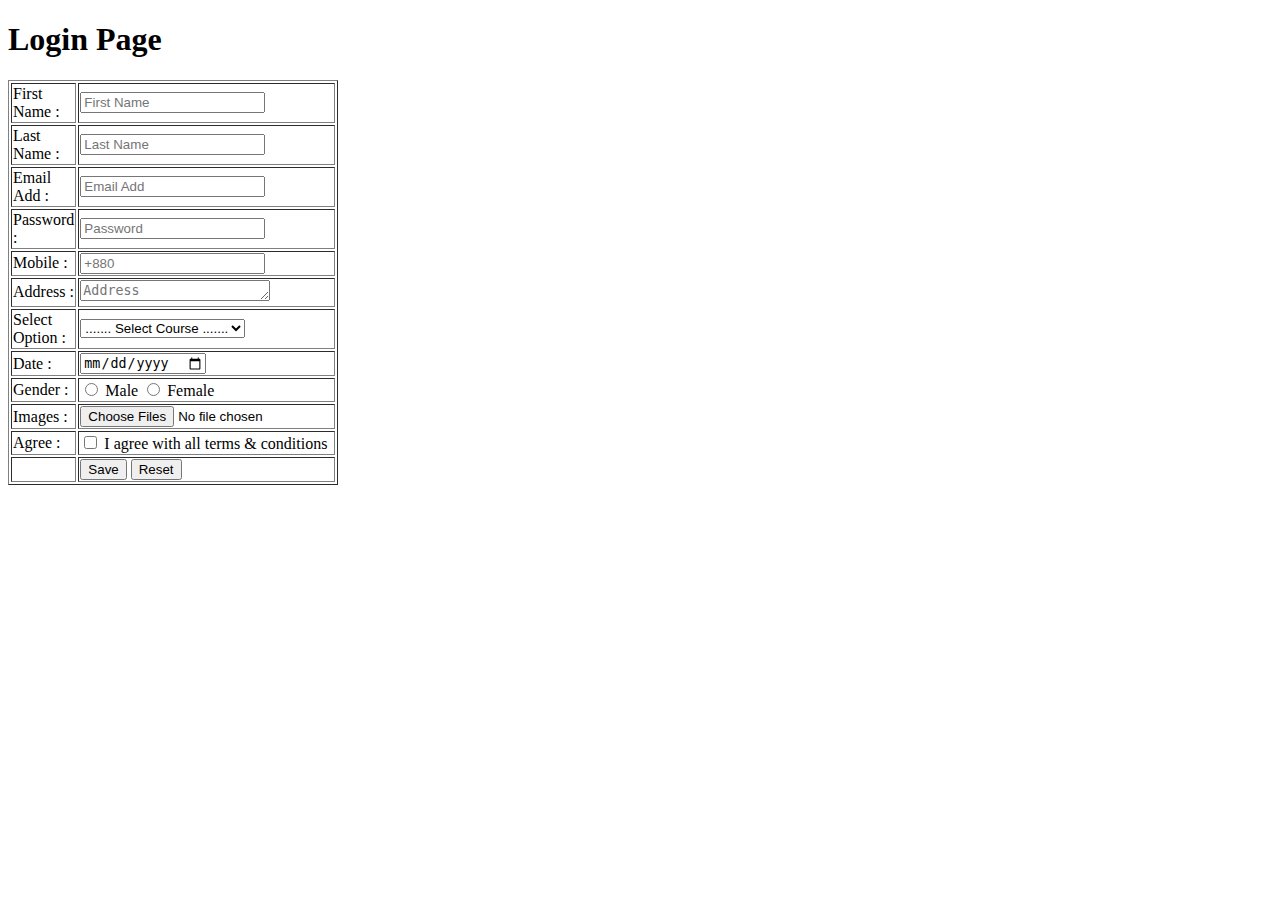
<file: login.html>
<!DOCTYPE html>
<html lang="en">

<head>
    <meta charset="UTF-8">
    <title>login.html</title>
</head>

<body>

    <h1>Login Page</h1>

    <table border="1" height="300" width="300">



        <tr>
            <td>First Name :</td>
            <td><input type="text" list="name" name="First_Name" id="firstName" maxlength="20" placeholder="First Name"></td>

        </tr>




        <tr>
            <td>Last Name :</td>
            <td> <input type="text" name="first_name" id="firstName" maxlength="20" placeholder="Last Name"></td>
        </tr>




        <tr>
            <td>Email Add :</td>
            <td><input type="email" name="email_add" id="emailAdd" placeholder="Email Add"></td>
        </tr>







        <tr>
            <td>Password :</td>
            <td><input type="password" name="password" id="Password" placeholder="Password"></td>
        </tr>





        <tr>
            <td>Mobile :</td>
            <td><input type="number" name="mobile" id="Mobile" max="12" placeholder="+880"></td>
        </tr>







        <tr>
            <td>Address :</td>
            <td><textarea name="address" id="Address" cols="21" rows="1" placeholder="Address"></textarea></td>
        </tr>








        <tr>
            <td>Select Option :</td>

            <td>
                <select>

                    <option>....... Select Course .......</option>

                    <optgroup label="CSE">
                        <option value="c1"> COMPUTER 1</option>
                        <option value="c2"> COMPUTER 2</option>
                        <option value="c3"> COMPUTER 3</option>
                        <option> COMPUTER 4</option>
                    </optgroup>


                    <optgroup label="EEE">
                        <option value="e1">EETE 1</option>
                        <option>EETE 2</option>
                        <option>EETE 3</option>
                        <option>EETE 4</option>
                    </optgroup>


                    <optgroup label="Civile">
                        <option value="ci1">CIVILE 1</option>
                        <option>CIVILE 2</option>
                        <option>CIVILE 3</option>
                        <option>CIVILE 4</option>
                        <option>CIVILE 5</option>
                    </optgroup>


                    <optgroup label="Other`s">
                        <option value="b">BBA</option>
                        <option value="l">LAW</option>
                    </optgroup>


                </select>

            </td>

        </tr>







            
        <tr>
            <td>Date :</td>
            <td> <input type="date" name="date" id="date"></td>
        </tr>










         <tr>

            <td>Gender :</td>

            <td>
                <input type="radio" name="gender" id="gender" value="male"> Male
                <input type="radio" name="gender" id="gender" value="female"> Female
            </td>

        </tr>



       
       
        <tr>
            <td>Images :</td>
            <td><input type="file" name="image" multiple id="image" accept="image/jpeg"></td>
        </tr>










        
        <tr>
            <td>Agree :</td>
            <td><input type="checkbox" name="Agree" id="Agree"> I agree with all terms &amp; conditions</td>
        </tr>



                <tr>
                    <td></td>
                    <td>
                    <input type="button" name="but" id="but" value="Save">
                    <input type="button" name="but" id="but" value="Reset">
                    </td>
                 </tr>
                
    

    </table>
    
    
    
    
               <datalist id="name">
                   
                   <option value="Mr">
                   <option value="Miss">
                   <option value="Md">
                   <option value="Hasan">
                   <option value="Alam">
                   <option value="Jahangir">
                   <option value="Dhaka">
                   <option value="Mymensingh">
                   <option value="Netrokona">
                   
               </datalist>
    


</body>

</html>
</file>
